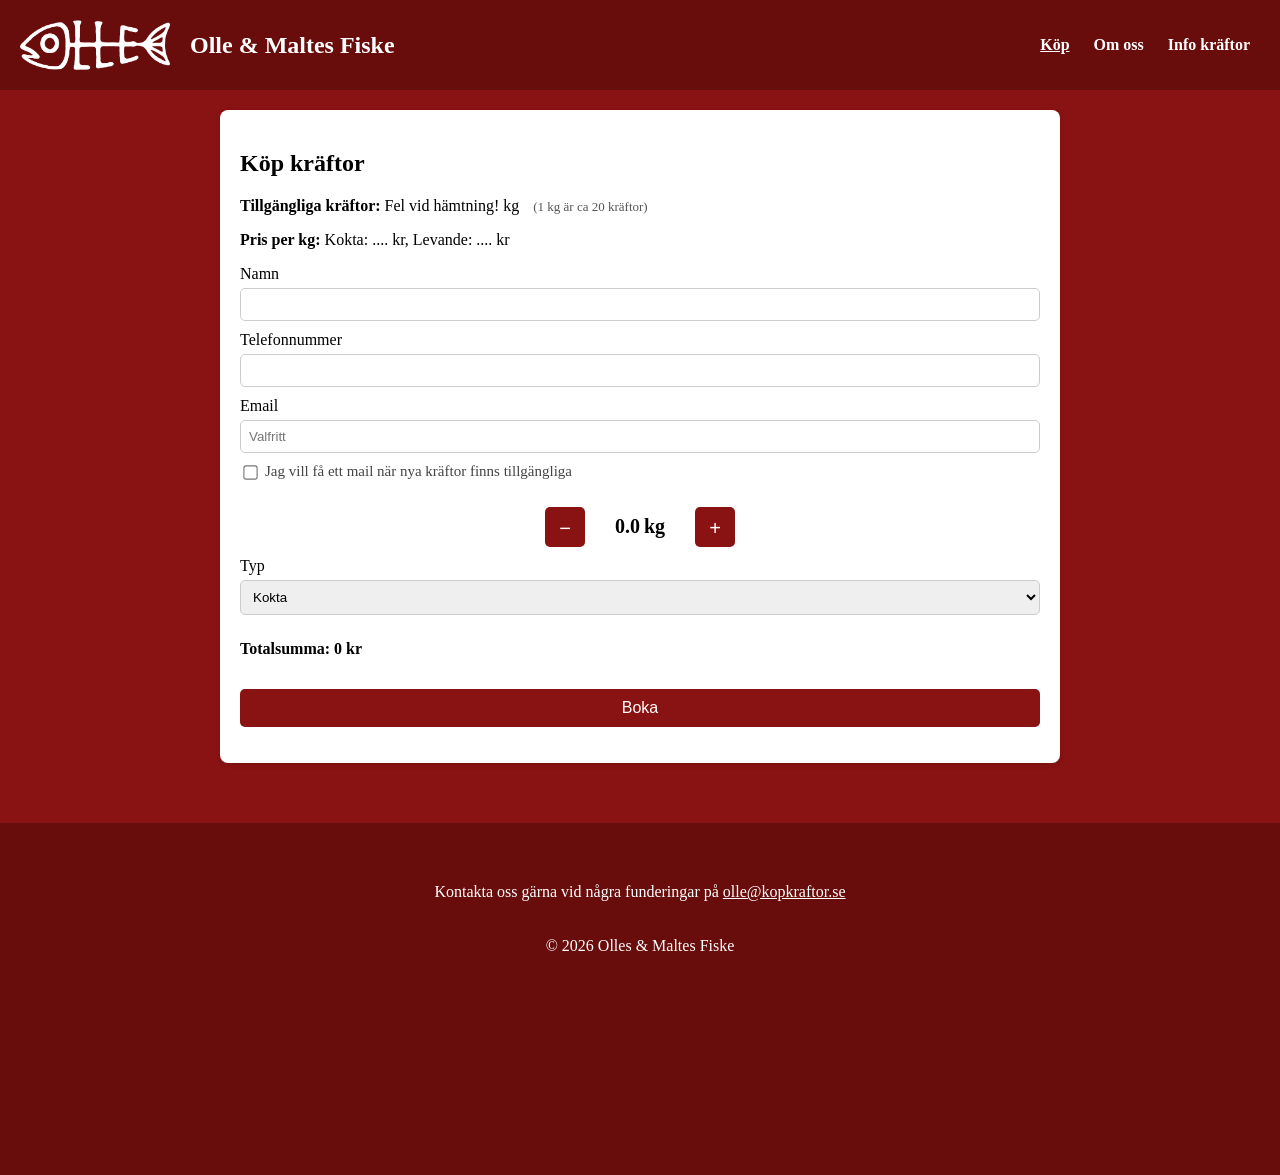
<file: index.html>
<!DOCTYPE html>
<html lang="sv">
<head>
  <!-- Google tag (gtag.js) -->
<script async src="https://www.googletagmanager.com/gtag/js?id=G-MJWDG3R1ZK"></script>
<script>
  window.dataLayer = window.dataLayer || [];
  function gtag(){dataLayer.push(arguments);}
  gtag('js', new Date());

  gtag('config', 'G-MJWDG3R1ZK');
</script>
  <meta charset="UTF-8">
  <meta name="viewport" content="width=device-width, initial-scale=1.0, maximum-scale=1.0, user-scalable=no">
  <title>Olles Fiske</title>
  <link rel="icon" type="image/png" href="loggasimpelvit.ico">
  
  <style>
    body {
      margin: 0;
      font-family: 'Times New Roman', Times, Helvetica, sans-serif, serif;
      background: #891212;
      display: flex;
      flex-direction: column;
      min-height: 100vh;
    }
    .container{touch-action: manipulation;}

    header {
      display: flex;
      align-items: center;
      background: #680c0c;
      color: white;
      padding: 10px 20px;
    }

    header img { 
      height: 50px; 
      margin-right: 20px; 
      margin-top: 10px;
      margin-bottom: 10px;
    }
    header h1 { 
      font-size: 24px; 
      margin: 0; 
    }

    nav { margin-left: auto; }
    nav a {
      color: white; text-decoration: none; margin: 0 10px; font-weight: bold; cursor: pointer;
    }
    nav a.active { text-decoration: underline; }

    main.content {
      flex: 1;
      width: 85%;
      max-width: 800px;
      margin: 20px auto;
      padding: 20px;
      background: white;
      border-radius: 8px;
      box-shadow: 0 2px 5px rgba(0,0,0,0.1);
      min-height: calc(100vh - 320px);
    }
    .kg-control {
      display: flex;
      align-items: center;
      justify-content: center;
      gap: 15px;
      margin-top: 10px;
    }

    .kg-control button {
      background: #891212;
      color: white;
      border: none;
      border-radius: 5px;
      font-size: 20px;
      width: 40px;
      height: 40px;
      cursor: pointer;
    }

    .kg-display {
      display: flex;
      align-items: baseline;
      gap: 4px;
      min-width: 80px;
      justify-content: center; 
      margin-top: 15px;
    }

    .kg-display span {
      font-size: 20px;
      font-weight: bold;
    }

    .newsletter-label {
      font-size: 15px;
      color: #444;
    }

    .newsletter-label input {
        vertical-align: middle;
        transform: scale(1.1);
        margin-right: 6px;
        margin-top: 3px;
      }

    footer {
      text-align: center;
      padding: 60px 20px 20px;
      background: #680c0c;
      color: white;
      margin-top: 40px;
    }

    .footer-bg { background: #680c0c; height: 200px; }

    .tab-content { display: none; }
    .tab-content.active { display: block; }

    form label { display: block; margin-top: 10px; }

    form input, form select {
      width: 100%; 
      padding: 8px; 
      margin-top: 5px;
      border: 1px solid #ccc; 
      border-radius: 5px;
      box-sizing: border-box;
    }
    
    form button {
      margin-top: 15px; padding: 10px; width: 100%;
      background: #891212; color: white; border: none; border-radius: 5px;
      font-size: 16px;
    }
    .quick { display: flex; gap: 10px; margin-top: 5px; }
    .quick button { flex: 1; background: #444; color: white; border: none; border-radius: 5px; cursor: pointer; }
    .info { margin-top: 25px; font-weight: bold; }
    #result { margin-top: 15px; font-weight: bold; }

    .popup {
      display: none; position: fixed; top: 0; left: 0;
      width: 100%; height: 100%;
      background: rgba(0,0,0,0.6);
      justify-content: center; align-items: center;
      z-index: 1000;
    }
    .popup-content {
      background: white; padding: 20px; border-radius: 8px;
      max-width: 400px; width: 90%; text-align: center;
    }
    .popup-content h3 { margin-top: 0; }
    .popup button {
      margin-top: 15px; padding: 10px 20px;
      background: #680c0c; color: white; border: none; border-radius: 5px;
      cursor: pointer;
    }
    
    form label input[type="checkbox"] {
      width: auto; margin-right: 8px;
    }

    .info-label {
      font-size: 13px;
      color: #555;
      margin-left: 10px;
      font-weight: normal;
    }

    @media (max-width: 600px) {
      header { flex-direction: column; align-items: center; text-align: center; }
      header img { height: 110px; margin: 0; margin-top: 30px; }
      header h1 { font-size: 30px; margin-bottom: 40px; margin-top: 40px; }
      nav { margin: 10px 0 0 0; }
      nav a { display: inline-block; margin: 5px; font-size: 16px; }

      .content {
        width: 85%; max-width: 1200px; margin: 20px auto;
        padding: 20px; background: white; border-radius: 8px;
        box-shadow: 0 2px 5px rgba(0,0,0,0.1);
        min-height: calc(100vh - 200px);
      }

      .newsletter-label { font-size: 13px; color: #444; }

      .newsletter-label input {
        vertical-align: middle;
        transform: scale(1.1);
        margin-right: 5px;
        margin-top: 3px;
      }

      main.content {
        flex: 1;
        width: 85%;
        max-width: 800px;
        margin: 20px auto;
        padding: 20px;
        background: white;
        border-radius: 8px;
        box-shadow: 0 2px 5px rgba(0,0,0,0.1);
      }

      .quick { display: grid; grid-template-columns: repeat(2, 1fr); gap: 8px; }
      .quick button { font-size: 14px; padding: 10px; }

      footer { font-size: 14px; padding: 50px 20px 20px; }
      .footer-bg { height: 100px; }

      .popup-content { width: 90%; max-height: 80%; overflow-y: auto; }
    }
  </style>
</head>
<body>
  <header>
    <img src="loggasimpelvit2.png" alt="Olles Fishing Company" width="150" height="50">
    <h1>Olle & Maltes Fiske</h1>
    <nav>
      <a onclick="showTab(event, 'boka')" class="active">Köp</a>
      <a onclick="showTab(event, 'om')">Om oss</a>
      <a onclick="showTab(event, 'info')">Info kräftor</a>
    </nav>
  </header>

  <main class="content">
    <section id="boka" class="tab-content active">
      <h2>Köp kräftor</h2>
      <p><b>Tillgängliga kräftor:</b> <span id="available">....</span> kg <span class="info-label">(1 kg är ca 20 kräftor)</span></p>
      <p id="priceInfo"><b>Pris per kg:</b> Kokta: <span id="priceKokta">....</span> kr, Levande: <span id="priceLevande">....</span> kr</p>

      <form id="bookingForm">
        <label>Namn</label>
        <input type="text" id="name" required>

        <label>Telefonnummer</label>
        <input type="text" id="phone">

        <label>Email</label>
        <input type="email" id="email" placeholder="Valfritt">

        <label class="newsletter-label"><input type="checkbox" id="newsletter">Jag vill få ett mail när nya kräftor finns tillgängliga</label>

        <div class="kg-control">
          <button type="button" onclick="changeKg(-0.5)">−</button>
          <div class="kg-display">
            <span id="kgDisplay">0.0</span>
            <span>kg</span>
          </div>
          <button type="button" onclick="changeKg(0.5)">+</button>
        </div>

        <input type="hidden" id="amount" value="0">
        <label>Typ</label>
        <select id="type">
          <option value="kokta">Kokta</option>
          <option value="levande">Levande</option>
        </select>

        <p class="info">Totalsumma: <span id="total">0</span> kr</p>
        <button type="submit">Boka</button>
        <!-- extra submit used only when sold out (visas istället för "Boka") -->
        <button type="submit" id="notifyBtn" style="display:none">Meddela mig</button>
      </form>

      <p id="result"></p>
    </section>

    <section id="om" class="tab-content">
      <h2>Om oss</h2>
      <p>Vi har fiskat kräftor i generationer...</p>
    </section>

    <section id="info" class="tab-content">
      <h2>Info om kräftor</h2>
      <p><strong>Här kan du läsa mer om våra kräftor, skötselråd och tips inför kräftskivan.</strong><br><br><br>Just nu fiskar vi enbart <strong>signalkräftor</strong>, men i framtiden vill vi även börja erbjuda <strong>flodkräftor</strong>.<br><br>Allt fiske sker helt <strong>lagligt</strong> och i enlighet med gällande regler.<br>Samtliga kräftor vi säljer är noggrant kontrollerade och håller sig inom de rekommenderade <strong>standardmåtten</strong>.</p>
    </section>
  </main>

  <footer>
    <span>Kontakta oss gärna vid några funderingar på <a href="mailto:olle@kopkraftor.se" style="color: #ffffff;">olle@kopkraftor.se</a></span>
    <br><br><br>&copy; <span id="year"></span>   Olles & Maltes Fiske
  </footer>
  <div class="footer-bg"></div>

  <div id="popup" class="popup">
    <div class="popup-content">
      <h3>Bokning klar!</h3>
      <p id="popupText"></p>
      <button onclick="closePopup()">Stäng</button>
    </div>
  </div>

  <script>
    const scriptURL = "https://script.google.com/macros/s/AKfycbw3lMwk44T9dlGBCGh_wVjrkM-dZGP72VKKBRKCPaBsJOzWXXwv09t9VD06851quE3GDw/exec"; 
    let prices = { kokta: 0, levande: 0 };
    let soldOut = false; // true när det är slut på kräftor
    let lastAvailable = null;
    let lastPriceKokta = null;
    let lastPriceLevande = null;
    let firstLoad = true;

    // Skyddar mot hängande nätverksanrop genom att avbryta efter en viss tid
    async function fetchWithTimeout(url, options = {}, ms = 8000) {
      const controller = new AbortController();
      const timer = setTimeout(() => controller.abort(), ms);
      try {
        return await fetch(url, { ...options, signal: controller.signal });
      } finally {
        clearTimeout(timer);
      }
    }

    // Skyddar mot race conditions: om ett nytt loadMeta()-anrop startar
    // innan ett äldre hunnit svara, ignoreras det äldre svaret.
    let loadMetaRequestId = 0;

    async function loadMeta() {
      const myRequestId = ++loadMetaRequestId;
      const availableEl = document.getElementById("available");
      try {
        const res = await fetchWithTimeout(scriptURL);
        const data = await res.json();

        // Om ett nyare anrop redan har startat, kasta det här (gamla) svaret
        if (myRequestId !== loadMetaRequestId) return;

        const priceKoktaEl = document.getElementById("priceKokta");
        const priceLevandeEl = document.getElementById("priceLevande");

        if (firstLoad) {
          availableEl.textContent = "....";
          priceKoktaEl.textContent = "....";
          priceLevandeEl.textContent = "....";
        }

        // --- uppdatera bara om värdet ändrats ---
        if (data.available !== lastAvailable) {
          availableEl.textContent = data.available;
          lastAvailable = data.available;
        }

        if (data.pricePerKg.kokta !== lastPriceKokta) {
          priceKoktaEl.textContent = data.pricePerKg.kokta;
          lastPriceKokta = data.pricePerKg.kokta;
        }

        if (data.pricePerKg.levande !== lastPriceLevande) {
          priceLevandeEl.textContent = data.pricePerKg.levande;
          lastPriceLevande = data.pricePerKg.levande;
        }

        // uppdatera lokala priser och markera att första laddningen är klar
        prices = data.pricePerKg;
        firstLoad = false;

        // uppdatera priser och tillgänglighet
        prices = data.pricePerKg;
        document.getElementById("amount").max = data.available || 0;

        // --- NY FUNKTIONALITET: om slut på kräftor, göm order-relaterade fält ---
        const orderKg = document.querySelector('.kg-control');
        const typeSelect = document.getElementById('type');
        const totalP = document.querySelector('p.info');
        const priceP = document.getElementById('priceInfo');
        const bookingSubmit = document.querySelector('#bookingForm button[type="submit"]');
        const notifyBtn = document.getElementById('notifyBtn');
        const typeLabel = document.querySelector("#type").previousElementSibling;
        const newsletterLabel = document.querySelector(".newsletter-label");
        const emailField = document.getElementById("email");

        if (data.available <= 0) {
          soldOut = true;
          // göm kilo-kontroller, typ-val och totalsumma
          if (orderKg) orderKg.style.display = 'none';
          if (typeSelect) typeSelect.style.display = 'none';
          if (totalP) totalP.style.display = 'none';
          if (priceP) priceP.style.display = 'none';
          // göm ordinarie "Boka"-knapp (den ligger först i DOM-listan över submit-knappar)
          if (bookingSubmit) bookingSubmit.style.display = 'none';
          // visa den enklare submit-knappen för att anmäla sig
          if (notifyBtn) notifyBtn.style.display = 'block';
          if (typeLabel) typeLabel.style.display = 'none';
          if (newsletterLabel) newsletterLabel.style.display = 'none';
          if (emailField) emailField.placeholder = '';

          // uppdatera status-texten högst upp (men behåll en dold span#available för framtida uppdateringar)
          const statusP = availableEl.parentElement;
          statusP.innerHTML = '<b>Tyvärr finns inga kräftor tillgängliga just nu. <br><br></b> Fyll i dina uppgifter för att få ett meddelande när nya kräftor finns tillgängliga. <span id="available" style="display:none">0</span>';
          // markera automatisk att användaren vill ha mail
          const news = document.getElementById('newsletter'); if (news) news.checked = true;
        } else {
          // återställ vy till normal
          soldOut = false;
          if (orderKg) orderKg.style.display = '';
          if (typeSelect) typeSelect.style.display = '';
          if (totalP) totalP.style.display = '';
          if (priceP) priceP.style.display = '';
          if (bookingSubmit) bookingSubmit.style.display = '';
          if (typeLabel) typeLabel.style.display = '';
          if (newsletterLabel) newsletterLabel.style.display = '';
          if (notifyBtn) notifyBtn.style.display = 'none';
          if (emailField) emailField.placeholder = 'Valfritt';

          // återställ status-text
          const statusP = availableEl.parentElement;
          statusP.innerHTML = `<b>Tillgängliga kräftor:</b> <span id="available">${data.available}</span> kg <span class="info-label">(1 kg är ca 20 kräftor)</span>`;
        }

      } catch (err) {
        // Ignorera fel från gamla, redan överspelade anrop
        if (myRequestId !== loadMetaRequestId) return;
        availableEl.textContent = err.name === "AbortError"
          ? "Kunde inte hämta data (timeout). Försöker igen snart..."
          : "Fel vid hämtning!";
        console.error(err);
      }
    }

    function changeKg(step) {
      let current = parseFloat(document.getElementById("amount").value) || 0;
      current = Math.max(0, current + step);
      current = Math.round(current * 2) / 2;
      document.getElementById("amount").value = current;
      document.getElementById("kgDisplay").textContent = current.toFixed(1);
      updateTotal();
    }

    function updateTotal() {
      const antal = parseFloat(document.getElementById("amount").value) || 0;
      const typ = document.getElementById("type").value;
      const total = antal * (prices[typ] || 0);
      document.getElementById("total").textContent = total;
    }

    document.getElementById("amount").addEventListener("input", updateTotal);
    document.getElementById("type").addEventListener("change", updateTotal);

    document.getElementById("bookingForm").addEventListener("submit", async (e) => {
      e.preventDefault();

      // Förhindra dubbelbokning om användaren klickar flera gånger snabbt
      const submitButtons = e.currentTarget.querySelectorAll('button[type="submit"]');
      submitButtons.forEach(btn => btn.disabled = true);

      try {

      // Om slut på kräftor: skicka bara anmälan om nyhetsbrev (namn + epost eller telefonnummer)
      if (soldOut) {
        const name = document.getElementById("name").value.trim();
        const phone = document.getElementById("phone").value.trim();
        const email = document.getElementById("email").value.trim();
        const resultEl = document.getElementById("result");
        if (!name) { resultEl.textContent = 'Fyll i ditt namn.'; return; }
        if (!phone && !email) { resultEl.textContent = 'Fyll i e-post eller telefonnummer så vi kan kontakta dig.'; return; }

        const notifyPayload = { action: "notify", name: name, phone: phone, email: email, newsletter: true };
        resultEl.textContent = 'Skickar anmälan...';
        try {
          const res = await fetchWithTimeout(scriptURL, { method: "POST", body: JSON.stringify(notifyPayload) });
          const parsed = await res.json();
          if (parsed && parsed.success) {
            if (parsed.newsletterStatus === "added") {
              resultEl.textContent = 'Tack! Du har lagts till på nyhetsbrevet och får ett mail när nya kräftor finns.';
            } else if (parsed.newsletterStatus === "exists") {
              resultEl.textContent = 'Din e-post finns redan i nyhetsbrevslistan. Vi meddelar dig när nya kräftor finns.';
            } else {
              resultEl.textContent = "Tack! Vi kontaktar dig när nya kräftor finns tillgängliga.";
            }
          } else {
            resultEl.textContent = 'Tack! Vi kontaktar dig när nya kräftor finns tillgängliga.';
          }
        } catch (err) {
          resultEl.textContent = "Fel vid anmälan! Försök igen senare.";
          console.error(err);
        }

        return; // gör inte vanlig bokning
      }

      // --- vanlig bokningslogik (oförändrad) ---
      const booking = {
        action: "book",
        name: document.getElementById("name").value.trim(),
        phone: document.getElementById("phone").value.trim(),
        email: document.getElementById("email").value.trim(),
        newsletter: document.getElementById("newsletter").checked,
        amount: parseFloat(document.getElementById("amount").value),
        type: document.getElementById("type").value
      };

      const resultEl = document.getElementById("result");
      resultEl.textContent = "Skickar bokning...";
      try {
        const res = await fetchWithTimeout(scriptURL, {
          method: "POST",
          body: JSON.stringify(booking)
        });
        const result = await res.json();
        if (result.success) {
          const prisText = result.pris 
            ? `${result.pris} kr`
            : `${booking.amount * (prices[booking.type] || 0)} kr`;

          let extraText = "";
          if (result.newsletterStatus === "added") {
            extraText = "<br><br>Du har lagts till på nyhetslistan och får <br> ett mail när nya kräftor finns.";
          } else if (result.newsletterStatus === "exists") {
            extraText = "<br><br>Din e-postadress finns redan i nyhetslistan.";
          }

          document.getElementById("popupText").innerHTML =
            `Du har bokat ${booking.amount} kg ${booking.type} kräftor för totalt ${prisText}.<br><br>Bokningsbekräftelse skickas via e-post.${extraText}`;

          document.getElementById("popup").style.display = "flex";
          resultEl.textContent = "";
          await loadMeta();
          updateTotal();
        }

          else if (result.error === "NOT_ENOUGH_STOCK") {
          resultEl.textContent = `Det finns bara ${result.available} kg kräftor kvar.`;
          await loadMeta();
        } else {
          resultEl.textContent = "Något gick fel. Försök igen.";
        }
      } catch (err) {
        resultEl.textContent = "Fel vid bokning!";
        console.error(err);
      }

      } finally {
        submitButtons.forEach(btn => btn.disabled = false);
      }
    });

    function closePopup() {
      document.getElementById("popup").style.display = "none";
    }

    function showTab(e, id) {
      document.querySelectorAll(".tab-content").forEach(sec => sec.classList.remove("active"));
      document.querySelectorAll("nav a").forEach(link => link.classList.remove("active"));
      document.getElementById(id).classList.add("active");
      e.target.classList.add("active");
    }

    document.getElementById("year").textContent = new Date().getFullYear();
    loadMeta();

    // justera kravet på epost endast när det inte är "slut"
    document.getElementById("newsletter").addEventListener("change", function() {
      const emailField = document.getElementById("email");
      if (this.checked && !soldOut) {
        emailField.required = true;
        emailField.placeholder = "Obligatorisk om du vill ha nyhetsbrev";
      } else {
        emailField.required = false;
        emailField.placeholder = "Valfritt";
      }
    });

    let intervalId;

    function startAutoUpdate() {
      if (!intervalId) {
        intervalId = setInterval(loadMeta, 12000); // uppdatera var 12:e sekund när sidan är aktiv (skonar Apps Script-kvoten)
      }
    }

    function stopAutoUpdate() {
      if (intervalId) {
        clearInterval(intervalId);
        intervalId = null;
      }
    }

    // Starta uppdatering direkt om sidan är aktiv
    if (!document.hidden) startAutoUpdate();

    // Lyssna på när användaren byter flik
    document.addEventListener("visibilitychange", () => {
      if (document.hidden) {
        stopAutoUpdate(); // pausa när sidan är i bakgrunden
      } else {
        loadMeta();       // uppdatera direkt när användaren kommer tillbaka
        startAutoUpdate(); // starta intervallet igen
      }
    });

  </script>
</body>
</html>
</file>
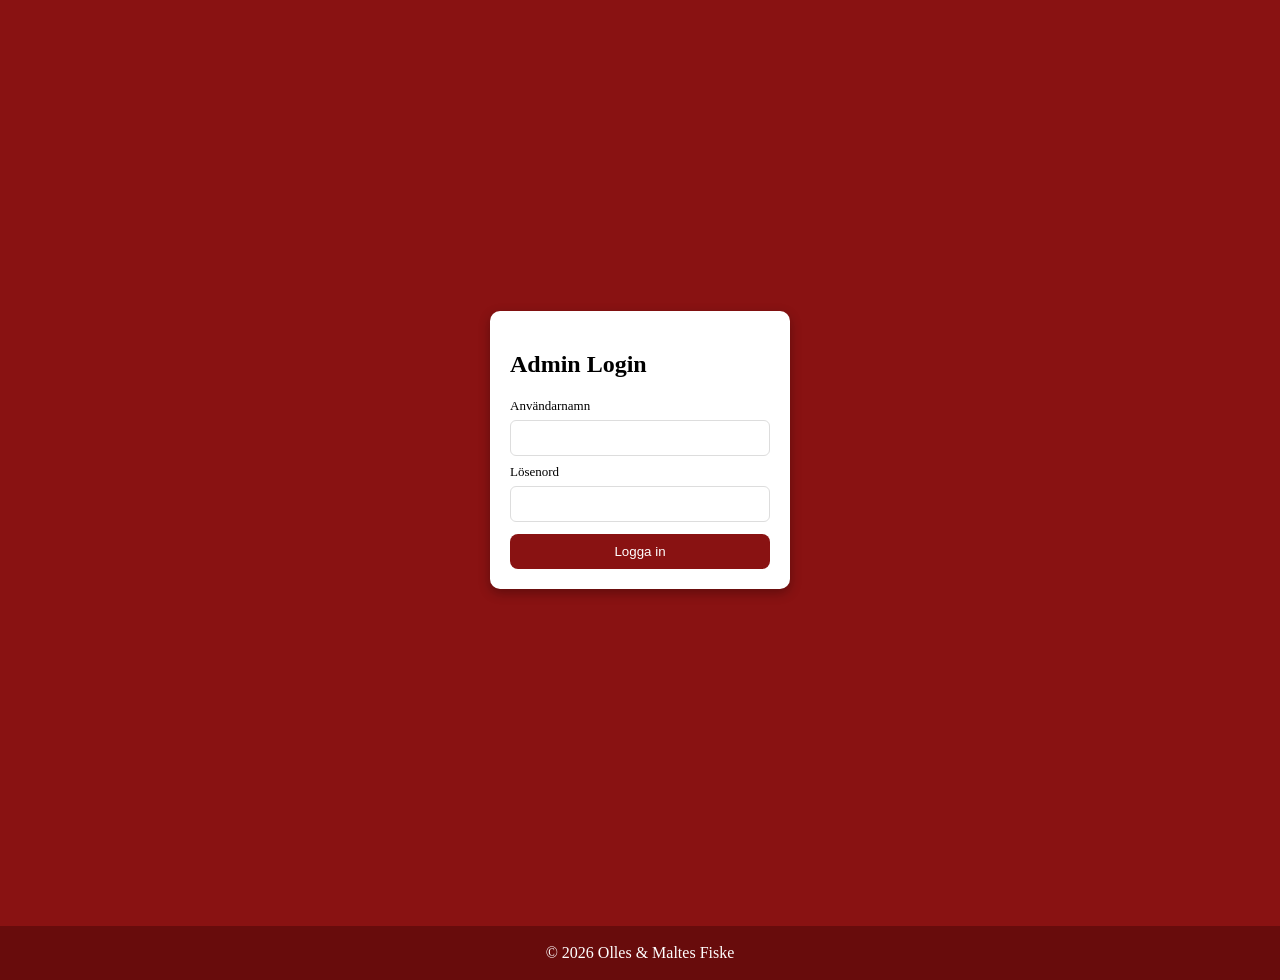
<file: admin/index3.html>
<!DOCTYPE html>
<html lang="sv">
<head>
  <meta charset="UTF-8" />
  <meta name="viewport" content="width=device-width, initial-scale=1, maximum-scale=1" />
  <title>Admin - Olles Fiske</title>
  <link rel="icon" type="image/png" href="loggasimpelvit.ico">
  <style>
    /* --- färger och typografi matchar din hemsida --- */
    :root{
      --bg: #891212; /* huvudbakgrund */
      --header: #680c0c;
      --card: #ffffff;
      --muted: #555;
      --accent: #891212;
      --radius: 10px;
      --max-width: 1100px;
    }
    *{box-sizing:border-box}
    body{
      margin:0; font-family: 'Times New Roman', Times, serif, Helvetica, sans-serif; background:var(--bg); color:#111; min-height:100vh; display:flex; flex-direction:column;
    }
    header{background:var(--header); color:white; padding:14px 18px; display:flex; align-items:center; gap:14px;}
    header img{height:30px}
    header h1{font-size:20px;margin:0}
    .wrap{width:95%; max-width:var(--max-width); margin:18px auto 80px;}

    .grid{display:grid; grid-template-columns: 1fr 360px; gap:18px;}
    .card{background:var(--card); border-radius:var(--radius); padding:16px; box-shadow:0 6px 20px rgba(0,0,0,0.12);} 

    /* Dashboard top */
    .stats{display:flex; gap:12px; align-items:stretch}
    .stat{flex:1; padding:12px; border-radius:8px; background:#fff7f7; display:flex; flex-direction:column; justify-content:center;}
    .stat h3{margin:0;font-size:14px;color:var(--muted)}
    .stat p{margin:6px 0 0; font-size:20px; font-weight:bold}

    /* form styles */
    label{display:block; margin-top:8px; font-size:13px}
    input[type="text"], input[type="password"], input[type="number"], textarea, select{font-size: 16px; width:100%; padding:8px; margin-top:6px; border:1px solid #ddd; border-radius:6px}
    button{background:var(--accent); color:white; border:0; padding:10px 12px; border-radius:8px; cursor:pointer}

    /* orders table */
    table{width:100%; border-collapse:collapse; font-size:13px}
    th, td{padding:8px; border-bottom:1px solid #eee; text-align:left}
    th{background:#fafafa}
    .small{font-size:12px;color:var(--muted)}

    /* right column */
    .right-col{display:flex; flex-direction:column; gap:12px}

    /* Gör inputrutorna för pris/tillgång på samma rad */
    .meta-row {
      display: flex;
      gap: 12px;
      flex-wrap: wrap;
      margin-top: 8px;
    }
    .meta-item {
      flex: 1;
      min-width: 110px;
    }
    .meta-item label {
      font-size: 13px;
    }
    .meta-item input {
      width: 100%;
    }

    .status-btn {
      padding: 4px 8px;
      border-radius: 6px;
      cursor: pointer;
      border: none;
      font-size: 12px;
      color: #fff;
    }
    .status-btn.green {
      background: #28a745;
    }
    .status-btn.red {
      background: #d33;
    }
    .status-btn:hover {
      opacity: 0.8;
    }
    .card {
      overflow-x: auto;  /* scrolla horisontellt om det behövs */
      overflow: visible;
      width: 100%;
    }

    #ordersTable {
      width: 100%;
      border-collapse: collapse;
      table-layout: auto; /* låter kolumnerna anpassa sig */
      min-width: unset;   /* ta bort min-width som tvingar bredd */
    }
    /* sorteringspilar */
    th.sortable::after {
      content: " ";          /* default tomt */
      margin-left: 6px;
      font-size: 10px;
    }

    th.sortable.asc::after {
      content: "▲";
    }

    th.sortable.desc::after {
      content: "▼";
    }

    /* --- Meny för varje orderrad --- */
    .order-menu-container {
      position: absolute;
      top: 50%;
      right: 6px;
      transform: translateY(-50%);
      display: flex;
      align-items: center;
      justify-content: center;
    }

    .order-menu-btn {
      background: none;
      border: none;
      font-size: 18px;
      cursor: pointer;
      padding: 0 4px;
      color: #333;
      display: flex;
      align-items: center;
      justify-content: center;
    }

    td {
      position: relative; /* gör varje cell till en stacking context */
      z-index: 1;
    }
    
    .order-menu-dropdown {
      display: none;
      position: absolute;
      top: 24px;
      right: 0;
      background: #fff;
      box-shadow: 0 2px 8px rgba(0,0,0,0.2);
      border-radius: 6px;
      z-index: 9999; /* ⬅ höj denna rejält */
      min-width: 120px;
    }

    .order-menu-dropdown button {
      width: 100%;
      padding: 8px 12px;
      border: none;
      background: none;
      text-align: left;
      cursor: pointer;
      color: #333;
      font-size: 13px;
    }

    .order-menu-dropdown button:hover {
      background: #f2f2f2;
    }

    input.inline-edit {
      width: 100%;
      box-sizing: border-box;
      padding: 2px 4px;
      font-size: 13px;
    }


    @media (max-width: 600px) {
      .meta-row {
        flex-direction: column;
      }
      .wrap {
        width: 100%;
      }
      table {
        font-size: 12px;
      }
      th, td {
        padding: 6px;
      }
    }

    /* responsive */
    @media (max-width:900px){
      .grid{grid-template-columns: 1fr;}
      header{
        flex-direction:column; 
        align-items:flex-start;
        align-items: center;    /* ändra från flex-start till center */
        text-align: center;
      }
      header h1 {
      margin-top: 8px; /* lite mellanrum under loggan */
      }
    }

    /* mobile tweaks */
    @media (max-width:480px){
      header img{height:48px}
      header h1{font-size:18px}
      }
      .stat p {
        font-size: 16px;
      }
      .stat h3 {
        font-size: 12px;
      }
      .order-menu-container {
        right: -10px;
      }
      .order-menu-btn {
        font-size: 20px;
      }

    /* small helper styles */
    .muted{color:var(--muted)}
    .pill{display:inline-block;padding:6px 10px;border-radius:999px;background:#fff0f0;font-weight:600}
    .status-select{padding:6px;border-radius:6px}
  </style>
</head>
<body>

  <div id="loginScreen" style="display:flex; flex-direction:column; align-items:center; justify-content:center; height:100vh; background:#891212; color:#fff;">
    <div style="background:#fff; color:#000; padding:20px; border-radius:10px; width:300px; box-shadow:0 4px 12px rgba(0,0,0,0.3);">
      <h2>Admin Login</h2>
      <label>Användarnamn</label>
      <input type="text" id="loginUser">
      <label>Lösenord</label>
      <input type="password" id="loginPass" onkeydown="if(event.key==='Enter') document.getElementById('loginBtn').click();">
      <button id="loginBtn" style="margin-top:12px; width:100%;">Logga in</button>
      <p id="loginError" style="color:red; font-size:12px; display:none;">Fel användarnamn eller lösenord</p>
      <p id="loginLoading" style="color:#333; font-size:12px; display:none;">Loggar in...</p>
    </div>
  </div>
  <div id="appContent" style="display:none;">

  <header>
    <img src="loggasimpelvit2.png" alt="logo">
    <h1>Adminpanel</h1>
  </header>

  <div class="wrap">
    <div class="grid">
      <div>
        <div class="card">
          <div class="stats">
            <div class="stat">
              <h3>Tillgängligt</h3>
              <p id="adminAvailable">— kg</p>
            </div>
            <div class="stat">
              <h3>Kokta</h3>
              <p id="adminPriceKokta">— kr/kg</p>
            </div>
            <div class="stat">
              <h3>Levande</h3>
              <p id="adminPriceLevande">— kr/kg</p>
            </div>
          </div>

          <hr style="margin:14px 0">

          <h3>Uppdatera lager & pris</h3>
          <form id="metaForm">
            <div class="meta-row">
              <div class="meta-item">
                <label>Tillgängligt (kg)</label>
                <input type="number" step="0.5" id="inputAvailable" min="0">
              </div>
              <div class="meta-item">
                <label>Kokta (kr/kg)</label>
                <input type="number" step="1" id="inputPriceKokta" min="0">
              </div>
              <div class="meta-item">
                <label>Levande (kr/kg)</label>
                <input type="number" step="1" id="inputPriceLevande" min="0">
              </div>
            </div>
            <div style="display:flex; gap:8px; margin-top:10px">
              <button type="button" id="saveMeta">Spara</button>
              <button type="button" id="setSoldOut">Sätt som SLUT</button>
              <button type="button" id="resetSoldOut" style="display:none">Återställ</button>
            </div>
            <p id="metaResult" class="small muted"></p>
          </form>

          <hr style="margin:14px 0">

          </div> <!-- stänger första carden -->

          <div class="card" style="margin-top:18px;">
            <h3>Beställningar</h3>
            <div id="ordersSummary" class="small muted" style="margin-bottom:10px;">
              Totalt: — kg  ≈ — kräftor  -  — kr
            </div>

            <table id="ordersTable">
              <thead>
                <tr>
                  <th>Datum</th>
                  <th>Namn</th>
                  <th>Typ</th>
                  <th>Kg</th>
                  <th>Summa (kr)</th>
                  <th>Status</th>
                </tr>
              </thead>
              <tbody></tbody>
            </table>
            <p id="ordersResult" class="small muted"></p>
          </div>


        </div>
      </div>
    </div>
  </div>

  <script>

    const scriptURL = "https://script.google.com/macros/s/AKfycbx64nZCG3aUAIqgqTtrp3XhYKjKdD8lQA1uj4k1cweXEnqxPRkoZzJ6Z09fh1eg4lhyxQ/exec"; // <-- samma som på din sida (ändra vid behov)

    // --- DOM helpers ---
    const adminAvailable = document.getElementById('adminAvailable');
    const adminPriceKokta = document.getElementById('adminPriceKokta');
    const adminPriceLevande = document.getElementById('adminPriceLevande');

    const inputAvailable = document.getElementById('inputAvailable');
    const inputPriceKokta = document.getElementById('inputPriceKokta');
    const inputPriceLevande = document.getElementById('inputPriceLevande');
    let intervalId = null;
    const metaResult = document.getElementById('metaResult');

    const frontTitle = document.getElementById('frontTitle');
    const frontText = document.getElementById('frontText');
    const frontResult = document.getElementById('frontResult');

    const ordersTableBody = document.querySelector('#ordersTable tbody');

    let orders = [];


    let authToken = null;

    async function init() {
      // Kör båda hämtningarna samtidigt
      await Promise.all([loadMeta(), loadOrders()]);
    }

    async function loadMeta(){
      try {
        const res = await fetch(scriptURL, {
          method: "POST",
          body: JSON.stringify({ action: "getMeta", token: authToken })
        });
        const json = await res.json();
        if(json.success){
          adminAvailable.textContent = json.available + " kg";
          adminPriceKokta.textContent = json.prices.kokta + " kr/kg";
          adminPriceLevande.textContent = json.prices.levande + " kr/kg";

          inputAvailable.value = json.available;
          inputPriceKokta.value = json.prices.kokta;
          inputPriceLevande.value = json.prices.levande;
        } else {
          metaResult.textContent = "Kunde inte hämta data.";
        }
      } catch(err){
        console.error(err);
        metaResult.textContent = "Fel vid laddning.";
      }
    }

    // --- SPARA ---
    document.getElementById("saveMeta").addEventListener("click", async ()=>{
      const available = parseFloat(inputAvailable.value);
      const priceKokta = parseFloat(inputPriceKokta.value);
      const priceLevande = parseFloat(inputPriceLevande.value);

      metaResult.textContent = "Sparar...";

      try {
        const res = await fetch(scriptURL, {
          method: "POST",
          body: JSON.stringify({
            action: "updateMeta",
            token: authToken,
            available,
            priceKokta,
            priceLevande
          })
        });
        const json = await res.json();
        if(json.success){
          metaResult.textContent = "Uppdaterat!";
          await loadMeta();
        } else {
          metaResult.textContent = "Fel: " + (json.error || "Okänt");
        }
      } catch(err){
        console.error(err);
        metaResult.textContent = "Fel vid uppdatering.";
      }
    });

    // --- SÄTT SLUT ---
    document.getElementById("setSoldOut").addEventListener("click", async ()=>{
      if(!confirm("Sätt tillgänglighet till 0 kg?")) return;
      metaResult.textContent = "Uppdaterar...";

      const res = await fetch(scriptURL, {
        method:"POST",
        body: JSON.stringify({ action:"setSoldOut", token:authToken })
      });
      const json = await res.json();
      if(json.success){
        await loadMeta();
        metaResult.textContent = "Markerat som SLUT!";
      } else {
        metaResult.textContent = "Fel: " + (json.error || "Okänt");
      }
    });




    document.getElementById("loginBtn").addEventListener("click", async ()=>{
      const username = document.getElementById("loginUser").value.trim();
      const password = document.getElementById("loginPass").value.trim();
      const loading = document.getElementById("loginLoading");
      const error = document.getElementById("loginError");

      // döljer felmeddelande och visar "loggar in..."
      error.style.display = "none";
      loading.style.display = "block";

      try {
        const res = await fetch(scriptURL, { 
          method:"POST", 
          body: JSON.stringify({ action:"login", username, password }) 
        });
        const json = await res.json();

        // döljer laddtext
        loading.style.display = "none";

        if(json.success){
          authToken = json.token;
          document.getElementById("loginScreen").style.display="none";
          document.getElementById("appContent").style.display="block";
          await init(); // starta appen
          startAutoUpdate();
        } else {
          error.style.display = "block";
        }
      } catch(err){
        console.error(err);
        loading.style.display = "none";
        error.style.display = "block";
      }
    });

    // small helpers
    function escapeHtml(str){ if(!str) return ''; return String(str).replace(/[&<>"']/g, function(m){ return ({'&':'&amp;','<':'&lt;','>':'&gt;','"':'&quot;',"'":"&#39;"})[m]; }); }
    
    async function loadOrders() {
      try {
        const res = await fetch(scriptURL, {
          method: "POST",
          body: JSON.stringify({ action: "getOrders", token: authToken })
        });
        const json = await res.json();

        if (json.success) {
          // konverterar levererad till bool korrekt
          orders = json.orders.map(o => ({
          ...o,
          delivered: o.delivered === true || (o.delivered || "").toString().toLowerCase() === "levererad"
        }));

          orders.sort((a, b) => new Date(b.timestamp) - new Date(a.timestamp));

          renderOrders(orders);
        } else {
          document.getElementById("ordersResult").textContent = "Kunde inte hämta beställningar.";
        }
      } catch (err) {
        console.error(err);
        document.getElementById("ordersResult").textContent = "Fel vid laddning av beställningar.";
      }
    }

    // --- sorteringslogik ---
    let currentSort = { key: "timestamp", asc: false };
    let showAllOrders = false;

    function renderOrders(data) {
      const tbody = document.querySelector("#ordersTable tbody");
      tbody.innerHTML = "";

      // 🔹 Visa antingen 6 första eller alla
      const displayed = showAllOrders ? data : data.slice(0, 6);

      // 🔹 Summera alltid ALLA orders (inte bara visade)
      const totalKg = orders.reduce((sum, o) => sum + parseFloat(o.kg), 0);
      const totalKr = orders.reduce((sum, o) => sum + parseFloat(o.total), 0);
      const totalKraftor = Math.round(totalKg * 20);

      // 🔹 Uppdatera totalsammanfattning
      document.getElementById("ordersSummary").innerHTML = `
        Totalt: <strong>${totalKg.toFixed(1)} kg</strong> 
         ≈ ${totalKraftor} kräftor  -   
        <strong>${totalKr.toFixed(0)} kr</strong>
      `;

      // 🔹 Rita endast de som ska visas
      displayed.forEach(order => {
        const tr = document.createElement("tr");
        const statusColor = order.delivered ? "green" : "red";
        const statusText = order.delivered ? "Levererad" : "Ej levererad";

        // ta bort sekunder från tidsstämpeln (hh:mm istället för hh:mm:ss)
        const tidKort = order.timestamp.replace(/(\d{2}:\d{2}):\d{2}/, "$1");

        tr.innerHTML = `
          <td>${escapeHtml(tidKort)}</td>
          <td class="editable" data-field="name">${escapeHtml(order.name)}</td>
          <td class="editable" data-field="type">${escapeHtml(order.type)}</td>
          <td class="editable" data-field="kg">${order.kg}</td>
          <td class="editable" data-field="total">${order.total}</td>
          <td style="position: relative;">
            <button class="status-btn ${statusColor}" data-id="${order.id}" data-status="${order.delivered}">
              ${statusText}
            </button>
            <div class="order-menu-container">
              <button class="order-menu-btn">⋮</button>
              <div class="order-menu-dropdown">
                <button class="edit-order-btn" data-id="${order.id}">Redigera</button>
                <button class="delete-order-btn" data-id="${order.id}">Ta bort</button>
              </div>
            </div>
          </td>
        `;

        tbody.appendChild(tr);

        // --- Meny-knappar (⋮) ---
        tr.querySelector(".order-menu-btn").addEventListener("click", (e) => {
          e.stopPropagation();
          const dropdown = tr.querySelector(".order-menu-dropdown");
          const visible = dropdown.style.display === "block";
          
          // Stäng alla andra menyer först
          document.querySelectorAll(".order-menu-dropdown").forEach(dd => dd.style.display = "none");

          if (!visible) {
            dropdown.style.display = "block";
            stopAutoUpdate(); // ⏸ pausa autouppdatering när meny är öppen
          } else {
            dropdown.style.display = "none";
            startAutoUpdate(); // ▶️ återuppta när den stängs
          }
        });

        // Klick utanför stänger alla menyer och återstartar autouppdatering
        document.addEventListener("click", () => {
          const anyOpen = Array.from(document.querySelectorAll(".order-menu-dropdown"))
            .some(dd => dd.style.display === "block");

          document.querySelectorAll(".order-menu-dropdown").forEach(dd => dd.style.display = "none");
          
          if (anyOpen) startAutoUpdate();
        });

        // --- Ta bort order ---
        tr.querySelector(".delete-order-btn").addEventListener("click", async () => {
          if (!confirm("Ta bort denna beställning?")) return;
          const id = order.id;
          const res = await fetch(scriptURL, {
            method: "POST",
            body: JSON.stringify({ action: "deleteOrder", token: authToken, id })
          });
          const json = await res.json();
          if (json.success) loadOrders();
        });

        // --- Aktivera inline-redigering ---
        tr.querySelector(".edit-order-btn").addEventListener("click", () => {
          stopAutoUpdate(); // ⏸ pausa autouppdateringen när man redigerar

          const editableCells = tr.querySelectorAll(".editable");
          editableCells.forEach(td => {
            const field = td.dataset.field;
            const original = td.textContent.trim();

            const input = document.createElement("input");
            input.type = (field === "kg" || field === "total") ? "number" : "text";
            input.step = field === "kg" ? "0.1" : "1";
            input.className = "inline-edit";
            input.value = original;
            td.textContent = "";
            td.appendChild(input);
          });

          const saveChanges = async () => {
            const updates = {};
            editableCells.forEach(td => {
              const field = td.dataset.field;
              const input = td.querySelector("input");
              if (input) updates[field] = input.value.trim();
            });

            const res = await fetch(scriptURL, {
              method: "POST",
              body: JSON.stringify({
                action: "editOrder",
                token: authToken,
                id: order.id,
                ...updates
              })
            });

            const json = await res.json();
            if (json.success) {
              loadOrders();
            } else {
              alert("Fel vid uppdatering");
            }

            startAutoUpdate(); // ▶️ starta igen efter redigering
          };

          // Tryck Enter eller klicka utanför => spara
          editableCells.forEach(td => {
            const input = td.querySelector("input");
            input.addEventListener("keydown", e => {
              if (e.key === "Enter") saveChanges();
            });
            input.addEventListener("blur", () => saveChanges());
          });
        });
      });

      // 🔹 Lägg till "Visa fler / Visa mindre"-knapp
      const toggleRow = document.createElement("tr");
      const td = document.createElement("td");
      td.colSpan = 6;
      td.style.textAlign = "center";
      td.innerHTML = `
        <button id="toggleOrdersBtn" style="margin-top:8px; padding:6px 12px; border-radius:6px; border:none; background:#891212; color:white; cursor:pointer;">
          ${showAllOrders ? "Visa mindre" : "Visa alla"}
        </button>
      `;
      toggleRow.appendChild(td);
      tbody.appendChild(toggleRow);

      document.getElementById("toggleOrdersBtn").addEventListener("click", () => {
        showAllOrders = !showAllOrders;
        renderOrders(orders);
      });

      // 🔹 Uppdatera statusknapparna (samma som tidigare)
      document.querySelectorAll(".status-btn").forEach(btn => {
        btn.addEventListener("click", async () => {
          const id = btn.dataset.id;
          const current = btn.dataset.status === "true";
          const newStatus = !current;

          const originalText = btn.textContent;
          btn.textContent = "Sparar...";
          btn.disabled = true;

          try {
            const res = await fetch(scriptURL, {
              method: "POST",
              body: JSON.stringify({
                action: "updateOrderStatus",
                token: authToken,
                id,
                delivered: newStatus
              })
            });
            const json = await res.json();
            if (json.success) {
              btn.textContent = newStatus ? "Levererad" : "Ej levererad";
              btn.classList.toggle("green", newStatus);
              btn.classList.toggle("red", !newStatus);
              btn.dataset.status = newStatus;
              const orderIndex = orders.findIndex(o => o.id == id);
              if (orderIndex !== -1) orders[orderIndex].delivered = newStatus;
            } else {
              btn.textContent = "Fel!";
              setTimeout(() => { btn.textContent = originalText; }, 1000);
            }
          } catch (err) {
            console.error(err);
            btn.textContent = "Fel vid sparning";
            setTimeout(() => { btn.textContent = originalText; }, 1500);
          } finally {
            btn.disabled = false;
          }
        });
      });

      // 🔹 Sorteringslogiken (behåll som den var)
      const headers = document.querySelectorAll("#ordersTable thead th");
      headers.forEach((th, i) => {
        const keys = ["timestamp","name","type","kg","total","delivered"];
        const key = keys[i];
        th.classList.add("sortable");
        th.style.cursor = "pointer";
        th.onclick = () => {
          if (currentSort.key === key) currentSort.asc = !currentSort.asc;
          else currentSort = { key, asc: true };
          const sorted = [...orders].sort((a,b)=>{
            let av=a[key], bv=b[key];
            if(key==="kg"||key==="total") {av=parseFloat(av);bv=parseFloat(bv);}
            if(key==="timestamp") {av=new Date(av);bv=new Date(bv);}
            if(av<bv) return currentSort.asc?-1:1;
            if(av>bv) return currentSort.asc?1:-1;
            return 0;
          });
          headers.forEach(h=>h.classList.remove("asc","desc"));
          th.classList.add(currentSort.asc?"asc":"desc");
          renderOrders(sorted);
        };
      });
    }

    document.addEventListener("DOMContentLoaded", () => {
      document.getElementById("year").textContent = new Date().getFullYear();
    });

    // Starta automatisk uppdatering
    function startAutoUpdate() {
      if (!intervalId) {
        intervalId = setInterval(() => {
          loadMeta();    // uppdaterar priser och tillgång
          loadOrders();  // uppdaterar beställningar
        }, 5000); // varje 3:e sekund
      }
    }

    // Stoppa automatisk uppdatering
    function stopAutoUpdate() {
      if (intervalId) {
        clearInterval(intervalId);
        intervalId = null;
      }
    }

    // Kör direkt om sidan är aktiv
    

    // Lyssna på flikbyte (visibility change)
    document.addEventListener("visibilitychange", () => {
      if (document.hidden) {
        stopAutoUpdate(); // pausa när fliken inte syns
      } else if (authToken) { // KÖR ENDAST OM TOKEN FINNS
        loadMeta();       // uppdatera direkt när användaren kommer tillbaka
        loadOrders();     // uppdatera beställningar
        startAutoUpdate();
      }
    });

  </script>

  <footer style="text-align:center; padding:18px; color:#fff; background:var(--header); margin-top:26px">
    &copy; <span id="year"></span> Olles & Maltes Fiske
  </footer>

</body>
</html>
</file>
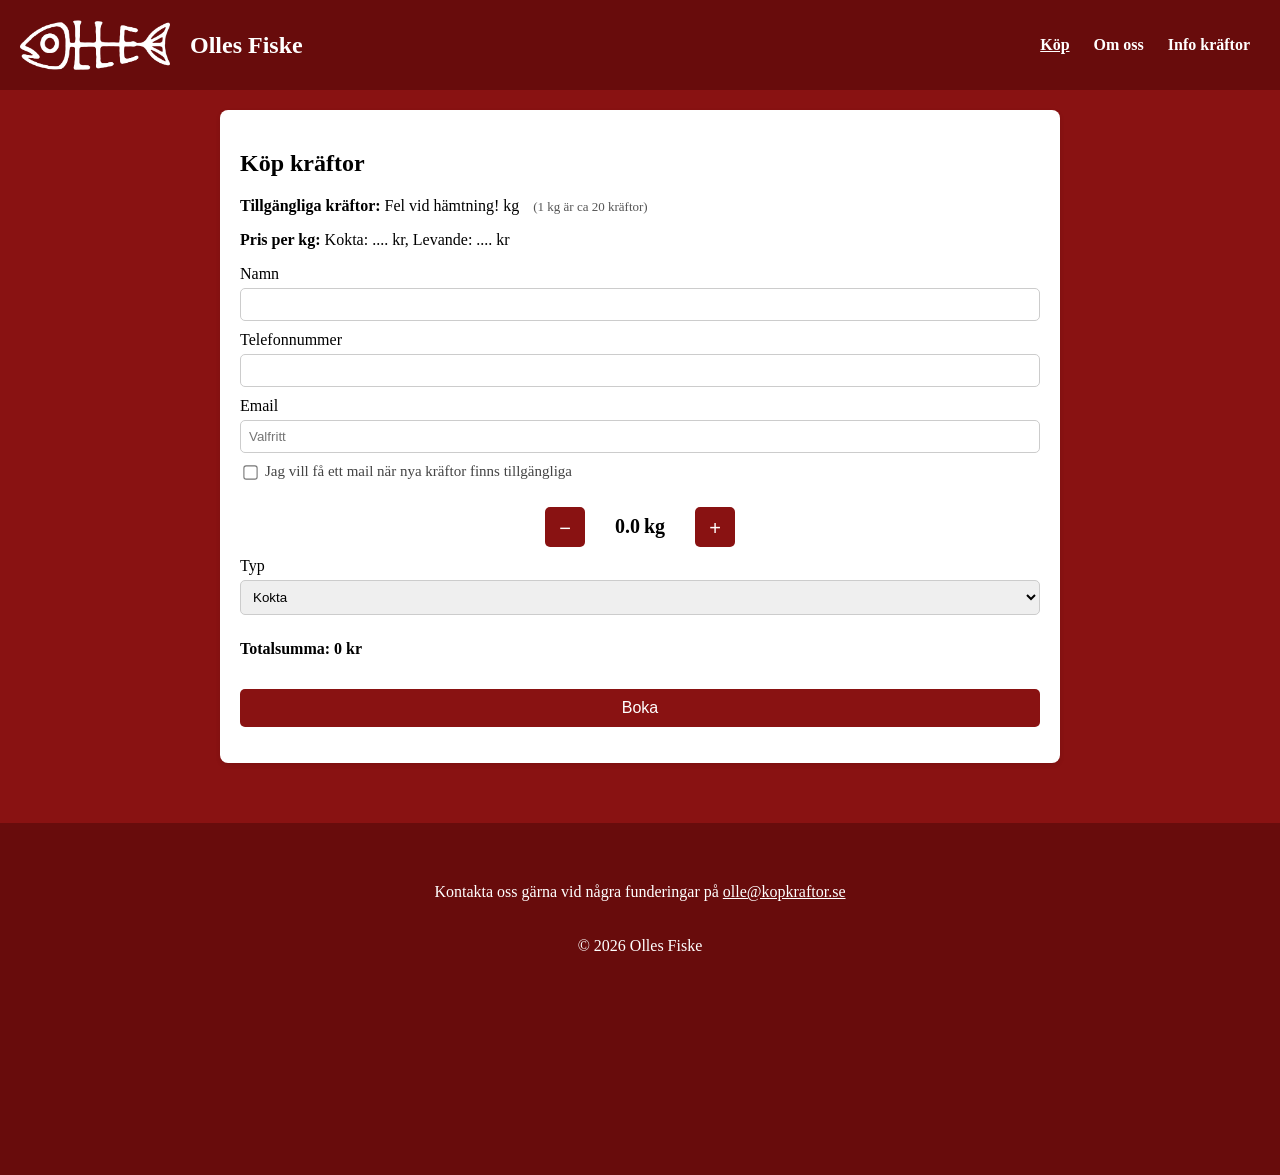
<file: shop/kop.html>
<!DOCTYPE html>
<html lang="sv">
<head>
  <!-- Google tag (gtag.js) -->
<script async src="https://www.googletagmanager.com/gtag/js?id=G-MJWDG3R1ZK"></script>
<script>
  window.dataLayer = window.dataLayer || [];
  function gtag(){dataLayer.push(arguments);}
  gtag('js', new Date());

  gtag('config', 'G-MJWDG3R1ZK');
</script>
  <meta charset="UTF-8">
  <meta name="viewport" content="width=device-width, initial-scale=1.0, maximum-scale=1.0, user-scalable=no">
  <title>Olles Fiske</title>
  <link rel="icon" type="image/png" href="loggasimpelvit.ico">
  
  <link rel="stylesheet" href="kop.css">
</head>
<body>
  <header>
    <img src="loggasimpelvit2.png" alt="Olles Fishing Company" width="150" height="50">
    <h1>Olles Fiske</h1>
    <nav>
      <a onclick="showTab(event, 'boka')" class="active">Köp</a>
      <a onclick="showTab(event, 'om')">Om oss</a>
      <a onclick="showTab(event, 'info')">Info kräftor</a>
    </nav>
  </header>

  <main class="content">
    <section id="boka" class="tab-content active">
      <h2>Köp kräftor</h2>
      <p><b>Tillgängliga kräftor:</b> <span id="available">....</span> kg <span class="info-label">(1 kg är ca 20 kräftor)</span></p>
      <p id="priceInfo"><b>Pris per kg:</b> Kokta: <span id="priceKokta">....</span> kr, Levande: <span id="priceLevande">....</span> kr</p>

      <form id="bookingForm">
        <label>Namn</label>
        <input type="text" id="name" required>

        <label>Telefonnummer</label>
        <input type="text" id="phone">

        <label>Email</label>
        <input type="email" id="email" placeholder="Valfritt">

        <label class="newsletter-label"><input type="checkbox" id="newsletter">Jag vill få ett mail när nya kräftor finns tillgängliga</label>

        <div class="kg-control">
          <button type="button" onclick="changeKg(-0.5)">−</button>
          <div class="kg-display">
            <span id="kgDisplay">0.0</span>
            <span>kg</span>
          </div>
          <button type="button" onclick="changeKg(0.5)">+</button>
        </div>

        <input type="hidden" id="amount" value="0">
        <label>Typ</label>
        <select id="type">
          <option value="kokta">Kokta</option>
          <option value="levande">Levande</option>
        </select>

        <p class="info">Totalsumma: <span id="total">0</span> kr</p>
        <button type="submit">Boka</button>
        <!-- extra submit used only when sold out (visas istället för "Boka") -->
        <button type="submit" id="notifyBtn" style="display:none">Meddela mig</button>
      </form>

      <p id="result"></p>
    </section>

    <section id="om" class="tab-content">
      <h2>Om oss</h2>
      <p>Vi har fiskat kräftor i generationer...</p>
    </section>

    <section id="info" class="tab-content">
      <h2>Info om kräftor</h2>
      <p><strong>Här kan du läsa mer om våra kräftor, skötselråd och tips inför kräftskivan.</strong><br><br><br>Just nu fiskar vi enbart <strong>signalkräftor</strong>, men i framtiden vill vi även börja erbjuda <strong>flodkräftor</strong>.<br><br>Allt fiske sker helt <strong>lagligt</strong> och i enlighet med gällande regler.<br>Samtliga kräftor vi säljer är noggrant kontrollerade och håller sig inom de rekommenderade <strong>standardmåtten</strong>.</p>
    </section>
  </main>

  <footer>
    <span>Kontakta oss gärna vid några funderingar på <a href="mailto:olle@kopkraftor.se" style="color: #ffffff;">olle@kopkraftor.se</a></span>
    <br><br><br>&copy; <span id="year"></span>   Olles Fiske
  </footer>
  <div class="footer-bg"></div>

  <div id="popup" class="popup">
    <div class="popup-content">
      <h3>Bokning klar!</h3>
      <p id="popupText"></p>
      <button onclick="closePopup()">Stäng</button>
    </div>
  </div>

  <script src="kop.js"></script>
</body>
</html>
</file>
<file: shop/kop.css>
body {
      margin: 0;
      font-family: 'Times New Roman', Times, Helvetica, sans-serif, serif;
      background: #891212;
      display: flex;
      flex-direction: column;
      min-height: 100vh;
    }
    .container{touch-action: manipulation;}

    header {
      display: flex;
      align-items: center;
      background: #680c0c;
      color: white;
      padding: 10px 20px;
    }

    header img { 
      height: 50px; 
      margin-right: 20px; 
      margin-top: 10px;
      margin-bottom: 10px;
    }
    header h1 { 
      font-size: 24px; 
      margin: 0; 
    }

    nav { margin-left: auto; }
    nav a {
      color: white; text-decoration: none; margin: 0 10px; font-weight: bold; cursor: pointer;
    }
    nav a.active { text-decoration: underline; }

    main.content {
      flex: 1;
      width: 85%;
      max-width: 800px;
      margin: 20px auto;
      padding: 20px;
      background: white;
      border-radius: 8px;
      box-shadow: 0 2px 5px rgba(0,0,0,0.1);
      min-height: calc(100vh - 320px);
    }
    .kg-control {
      display: flex;
      align-items: center;
      justify-content: center;
      gap: 15px;
      margin-top: 10px;
    }

    .kg-control button {
      background: #891212;
      color: white;
      border: none;
      border-radius: 5px;
      font-size: 20px;
      width: 40px;
      height: 40px;
      cursor: pointer;
    }

    .kg-display {
      display: flex;
      align-items: baseline;
      gap: 4px;
      min-width: 80px;
      justify-content: center; 
      margin-top: 15px;
    }

    .kg-display span {
      font-size: 20px;
      font-weight: bold;
    }

    .newsletter-label {
      font-size: 15px;
      color: #444;
    }

    .newsletter-label input {
        vertical-align: middle;
        transform: scale(1.1);
        margin-right: 6px;
        margin-top: 3px;
      }

    footer {
      text-align: center;
      padding: 60px 20px 20px;
      background: #680c0c;
      color: white;
      margin-top: 40px;
    }

    .footer-bg { background: #680c0c; height: 200px; }

    .tab-content { display: none; }
    .tab-content.active { display: block; }

    form label { display: block; margin-top: 10px; }

    form input, form select {
      width: 100%; 
      padding: 8px; 
      margin-top: 5px;
      border: 1px solid #ccc; 
      border-radius: 5px;
      box-sizing: border-box;
    }
    
    form button {
      margin-top: 15px; padding: 10px; width: 100%;
      background: #891212; color: white; border: none; border-radius: 5px;
      font-size: 16px;
    }
    .quick { display: flex; gap: 10px; margin-top: 5px; }
    .quick button { flex: 1; background: #444; color: white; border: none; border-radius: 5px; cursor: pointer; }
    .info { margin-top: 25px; font-weight: bold; }
    #result { margin-top: 15px; font-weight: bold; }

    .popup {
      display: none; position: fixed; top: 0; left: 0;
      width: 100%; height: 100%;
      background: rgba(0,0,0,0.6);
      justify-content: center; align-items: center;
      z-index: 1000;
    }
    .popup-content {
      background: white; padding: 20px; border-radius: 8px;
      max-width: 400px; width: 90%; text-align: center;
    }
    .popup-content h3 { margin-top: 0; }
    .popup button {
      margin-top: 15px; padding: 10px 20px;
      background: #680c0c; color: white; border: none; border-radius: 5px;
      cursor: pointer;
    }
    
    form label input[type="checkbox"] {
      width: auto; margin-right: 8px;
    }

    .info-label {
      font-size: 13px;
      color: #555;
      margin-left: 10px;
      font-weight: normal;
    }

    @media (max-width: 600px) {
      header { flex-direction: column; align-items: center; text-align: center; }
      header img { height: 110px; margin: 0; margin-top: 30px; }
      header h1 { font-size: 30px; margin-bottom: 40px; margin-top: 40px; }
      nav { margin: 10px 0 0 0; }
      nav a { display: inline-block; margin: 5px; font-size: 16px; }

      .content {
        width: 85%; max-width: 1200px; margin: 20px auto;
        padding: 20px; background: white; border-radius: 8px;
        box-shadow: 0 2px 5px rgba(0,0,0,0.1);
        min-height: calc(100vh - 200px);
      }

      .newsletter-label { font-size: 13px; color: #444; }

      .newsletter-label input {
        vertical-align: middle;
        transform: scale(1.1);
        margin-right: 5px;
        margin-top: 3px;
      }

      main.content {
        flex: 1;
        width: 85%;
        max-width: 800px;
        margin: 20px auto;
        padding: 20px;
        background: white;
        border-radius: 8px;
        box-shadow: 0 2px 5px rgba(0,0,0,0.1);
      }

      .quick { display: grid; grid-template-columns: repeat(2, 1fr); gap: 8px; }
      .quick button { font-size: 14px; padding: 10px; }

      footer { font-size: 14px; padding: 50px 20px 20px; }
      .footer-bg { height: 100px; }

      .popup-content { width: 90%; max-height: 80%; overflow-y: auto; }
    }
</file>
